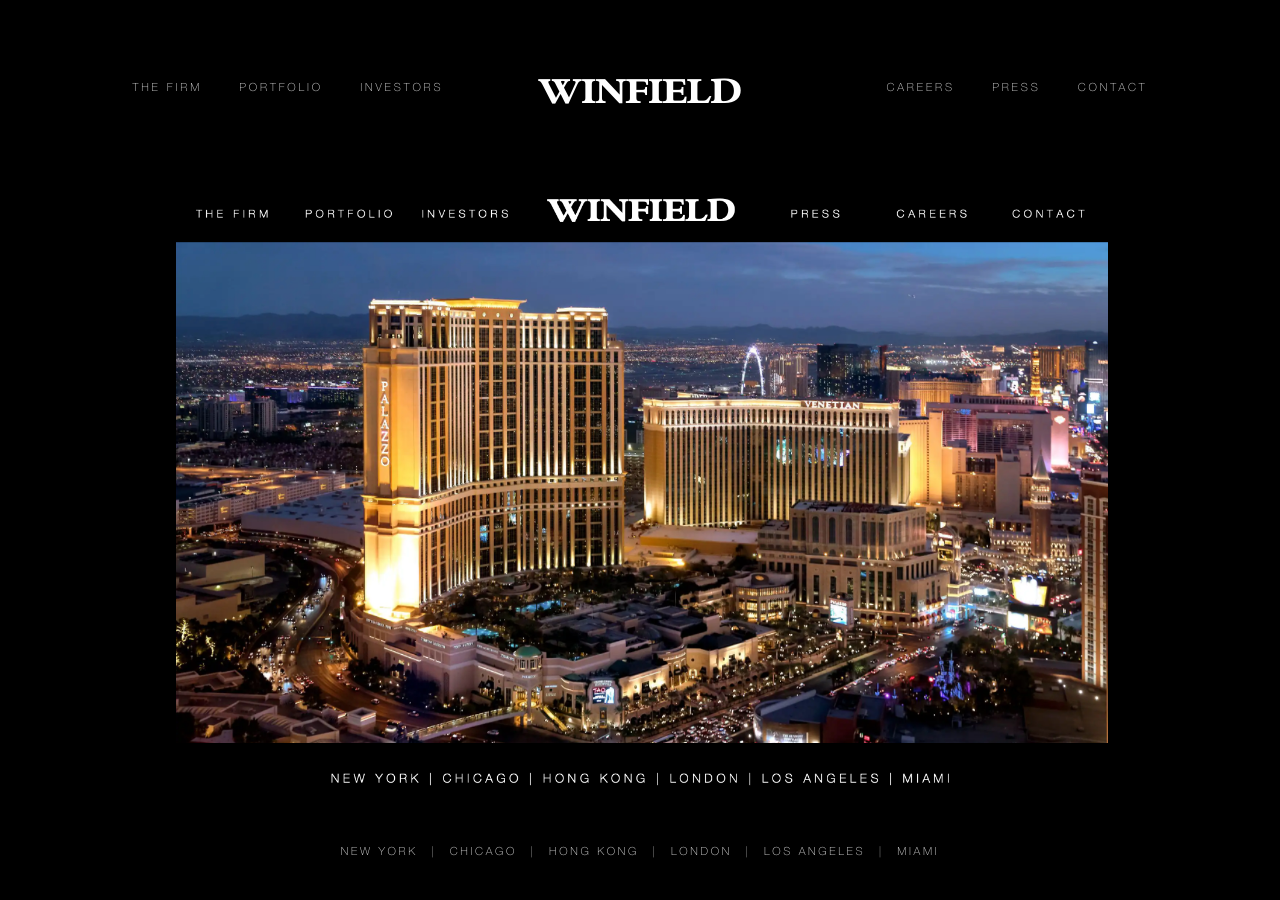
<file: index.html>
<!doctype html>
<html lang="en">
<head>
  <meta charset="utf-8">
  <meta name="viewport" content="width=device-width, initial-scale=1">
  <meta name="theme-color" content="#000000">
  <title>WINFIELD</title>
  <link rel="stylesheet" href="styles.css">
</head>
<body>
  <main class="page">
    <header class="site-header">
      <div class="header-zone header-zone-left">
        <nav class="nav" aria-label="Primary navigation">
          <a href="#" class="nav-link">THE FIRM</a>
          <a href="#" class="nav-link">PORTFOLIO</a>
          <a href="#" class="nav-link">INVESTORS</a>
        </nav>
      </div>

      <a href="#" class="wordmark" aria-label="Winfield home">WINFIELD</a>

      <div class="header-zone header-zone-right">
        <nav class="nav" aria-label="Secondary navigation">
          <a href="#" class="nav-link">CAREERS</a>
          <a href="#" class="nav-link">PRESS</a>
          <a href="#" class="nav-link">CONTACT</a>
        </nav>
      </div>
    </header>

    <section class="hero" aria-label="Winfield">
      <img class="hero-media placeholder" src="assets/homepage-placeholder.jpg" alt="">
      <video class="hero-media video" autoplay muted loop playsinline preload="auto" aria-hidden="true">
        <source src="assets/homepage.mp4" type="video/mp4">
      </video>
    </section>

    <footer class="locations" aria-label="Winfield offices">
      <span>NEW YORK</span><i>|</i><span>CHICAGO</span><i>|</i><span>HONG KONG</span><i>|</i>
      <span>LONDON</span><i>|</i><span>LOS ANGELES</span><i>|</i><span>MIAMI</span>
    </footer>
  </main>
  <script src="script.js"></script>
</body>
</html>
</file>
<file: styles.css>
@font-face {
  font-family: "Winfield Bembo";
  src: url("fonts/Bembo.woff2") format("woff2");
  font-display: swap;
}
@font-face {
  font-family: "Winfield Helvetica";
  src: url("fonts/HelveticaNeueThin.woff2") format("woff2");
  font-display: swap;
}

:root {
  --black: #000;
  --white: #fff;
  --page-pad: clamp(28px, 10.35vw, 168px);
  --top-pad: clamp(34px, 5.25vw, 85px);
  --nav-gap: clamp(22px, 2.9vw, 47px);
}

* { box-sizing: border-box; }

html, body {
  margin: 0;
  min-height: 100%;
  background: var(--black);
}

body {
  color: var(--white);
  overflow-x: hidden;
  -webkit-font-smoothing: antialiased;
  text-rendering: geometricPrecision;
}

.page {
  min-height: 100vh;
  padding: var(--top-pad) var(--page-pad) clamp(30px, 3vw, 50px);
  display: grid;
  grid-template-rows: auto minmax(0, 1fr) auto;
  gap: clamp(30px, 2.5vw, 40px);
  opacity: 0;
  transform: translateY(7px);
  animation: pageIn 720ms cubic-bezier(.22,.61,.36,1) 80ms forwards;
}

.site-header {
  display: grid;
  grid-template-columns: 1fr auto 1fr;
  align-items: center;
  min-height: 48px;
}

.header-zone {
  min-width: 0;
  display: flex;
}

.header-zone-left { justify-content: flex-start; }
.header-zone-right { justify-content: flex-end; }

.nav {
  display: flex;
  align-items: center;
  gap: var(--nav-gap);
}

.nav-link {
  position: relative;
  color: var(--white);
  text-decoration: none;
  font-family: "Winfield Helvetica", "Helvetica Neue", Helvetica, Arial, sans-serif;
  font-size: clamp(11px, .88vw, 15px);
  font-weight: 300;
  letter-spacing: .255em;
  white-space: nowrap;
  padding: 9px 0 12px;
  opacity: .86;
  transition: opacity 180ms ease;
}

.nav-link::after {
  content: "";
  position: absolute;
  left: 0;
  right: 0;
  bottom: 2px;
  height: 2px;
  background: #fff;
  opacity: 0;
  transform: scaleX(.55);
  transform-origin: center;
  transition: opacity 210ms ease, transform 210ms cubic-bezier(.22,.61,.36,1);
}

.nav-link:hover,
.nav-link:focus-visible {
  opacity: 1;
}

.nav-link:hover::after,
.nav-link:focus-visible::after {
  opacity: 1;
  transform: scaleX(1);
}

.wordmark {
  color: var(--white);
  text-decoration: none;
  font-family: "Winfield Bembo", "Bembo", Georgia, serif;
  font-size: clamp(34px, 3vw, 51px);
  line-height: .94;
  letter-spacing: -.018em;
  font-weight: normal;
  -webkit-font-smoothing: antialiased;
  transition: opacity 180ms ease;
}

.wordmark:hover,
.wordmark:focus-visible { opacity: .9; }

.hero {
  position: relative;
  min-height: 0;
  width: 100%;
  overflow: hidden;
  background: #050505;
}

.hero-media {
  position: absolute;
  inset: 0;
  width: 100%;
  height: 100%;
  object-fit: cover;
  display: block;
}

.video {
  opacity: 0;
  transition: opacity 650ms ease;
}
.video.ready { opacity: 1; }

.placeholder {
  opacity: 1;
  transition: opacity 650ms ease;
}
.placeholder.hidden { opacity: 0; }

.locations {
  display: flex;
  justify-content: center;
  align-items: center;
  flex-wrap: wrap;
  column-gap: clamp(11px, 1.05vw, 17px);
  row-gap: 5px;
  font-family: "Winfield Helvetica", "Helvetica Neue", Helvetica, Arial, sans-serif;
  font-size: clamp(10px, .88vw, 15px);
  font-weight: 300;
  letter-spacing: .235em;
  line-height: 1.4;
  opacity: .86;
  white-space: nowrap;
}

.locations i {
  font-style: normal;
  opacity: .78;
}

@keyframes pageIn {
  to { opacity: 1; transform: translateY(0); }
}

@media (max-width: 1050px) {
  :root {
    --page-pad: 5vw;
    --nav-gap: 3.5vw;
  }
}

@media (max-width: 700px) {
  .page {
    padding: 26px 20px 24px;
    gap: 22px;
  }
  .site-header {
    grid-template-columns: 1fr auto;
  }
  .header-zone-right { display: none; }
  .nav { gap: 18px; }
  .nav-link {
    font-size: 9px;
    letter-spacing: .17em;
  }
  .nav-left .nav-link:first-child { display: none; }
  .wordmark { font-size: 31px; }
  .hero { min-height: 58vh; }
  .locations {
    white-space: normal;
    text-align: center;
    font-size: 8px;
    letter-spacing: .15em;
  }
}

@media (prefers-reduced-motion: reduce) {
  .page {
    animation: none;
    opacity: 1;
    transform: none;
  }
  .nav-link::after, .video, .placeholder { transition: none; }
}
</file>
